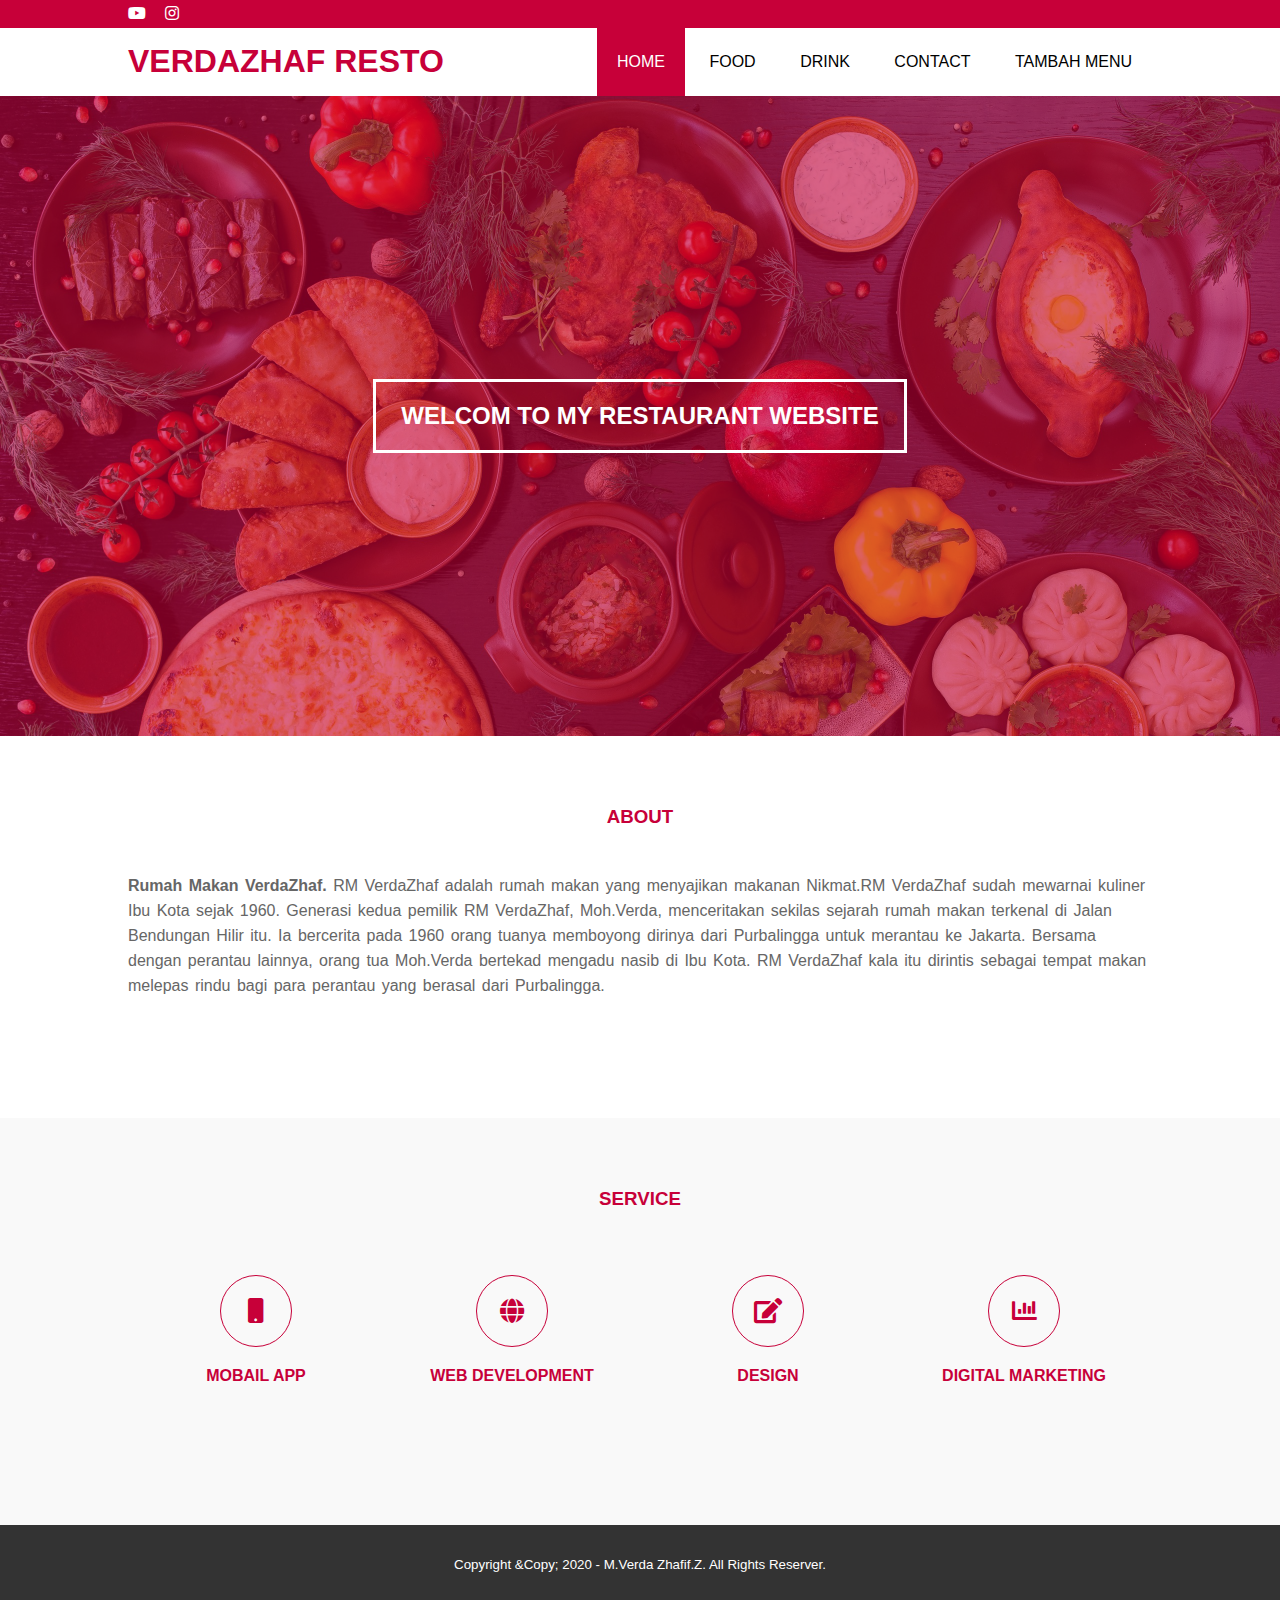
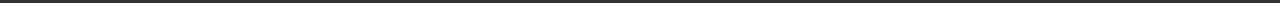
<file: Tugas KK-4B The End/index.html>
<!DOCTYPE html>
<html>
<head>
	<meta charset="utf-8">
	<meta name="viewport" content="width=device-width, initial-scale=1">
	<title>Verda Zhaf</title>
	<link rel="stylesheet" type="text/css" href="css/style.css">
	<link rel="stylesheet" type="text/css" href="https://cdnjs.cloudflare.com/ajax/libs/font-awesome/5.13.0/css/all.min.css"><script src="https://code.jquery.com/jquery-3.5.1.min.js" integrity="sha256-9/aliU8dGd2tb6OSsuzixeV4y/faTqgFtohetphbbj0=" crossorigin="anonymous"></script>
</head>
<body>
	<div class="bg-loader">
		<div class="loader"></div>
	</div>

	<div class="medsos">
		<div class="container">
			<ul>
				<li><a href="https://www.youtube.com/channel/UCLS1d22oPZgxjX8tkdzb6Qg/featured?view_as=subscriber"><i class="fab fa-youtube"></i></a></li>
				<li><a href="https://www.instagram.com/verda_zhaf/"><i class="fab fa-instagram"></i></i></a></li>
			</ul>
		</div>
		
	</div>
	<header>
		<div class="container">
			<h1><a href="index.html">VERDAZHAF RESTO</a></h1>
			<ul>
				<li class="active"><a href="index.html">HOME</a></li>
				<li><a href="about.html">FOOD</a></li>
				<li><a href="service.html">DRINK</a></li>
				<li><a href="contact.html">CONTACT</a></li>
				<li><a href="pesan.php">TAMBAH MENU</a></li>
			</ul>
		</div>
	</header>

	<section class="banner">
		<h2>WELCOM TO MY RESTAURANT WEBSITE</h2>
	</section>

	<section class="about">
		<div class="container">
			<h3>ABOUT</h3>
			<p><strong>Rumah Makan VerdaZhaf.</strong> RM VerdaZhaf adalah rumah makan yang menyajikan makanan Nikmat.RM VerdaZhaf sudah mewarnai kuliner Ibu Kota sejak 1960. Generasi kedua pemilik RM VerdaZhaf, Moh.Verda, menceritakan sekilas sejarah rumah makan terkenal di Jalan Bendungan Hilir itu. Ia bercerita pada 1960 orang tuanya memboyong dirinya dari Purbalingga untuk merantau ke Jakarta.  Bersama dengan perantau lainnya, orang tua Moh.Verda bertekad mengadu nasib di Ibu Kota. RM VerdaZhaf kala itu dirintis sebagai tempat makan melepas rindu bagi para perantau yang berasal dari Purbalingga.</p>
		</div>
	</section>

	<section class="service">
		<div class="container">
			<h3>SERVICE</h3>
			<div class="box">
			    <div class="col-4">
				    <div class="icon"><i class="fas fa-mobile"></i></div>
				    <h4>MOBAIL APP</h4>
			    </div>
			    <div class="col-4">
				    <div class="icon"><i class="fas fa-globe"></i></div>
				    <h4>WEB DEVELOPMENT</h4>
			    </div><div class="col-4">
				    <div class="icon"><i class="fas fa-edit"></i></div>
				    <h4>DESIGN</h4>
			    </div><div class="col-4">
				    <div class="icon"><i class="fas fa-chart-bar"></i></div>
				    <h4>DIGITAL MARKETING</h4>
			    </div>
		    </div>
		</div>
	</section>

	<footer>
		<div class="container">
			<small>Copyright &Copy; 2020 - M.Verda Zhafif.Z. All Rights Reserver.</small>
		</div>
	</footer>

	<script type="text/javascript">
		$(document).ready(function(){
			$(".bg-loader").hide();
		})
	</script>
</body>
</html>
</file>
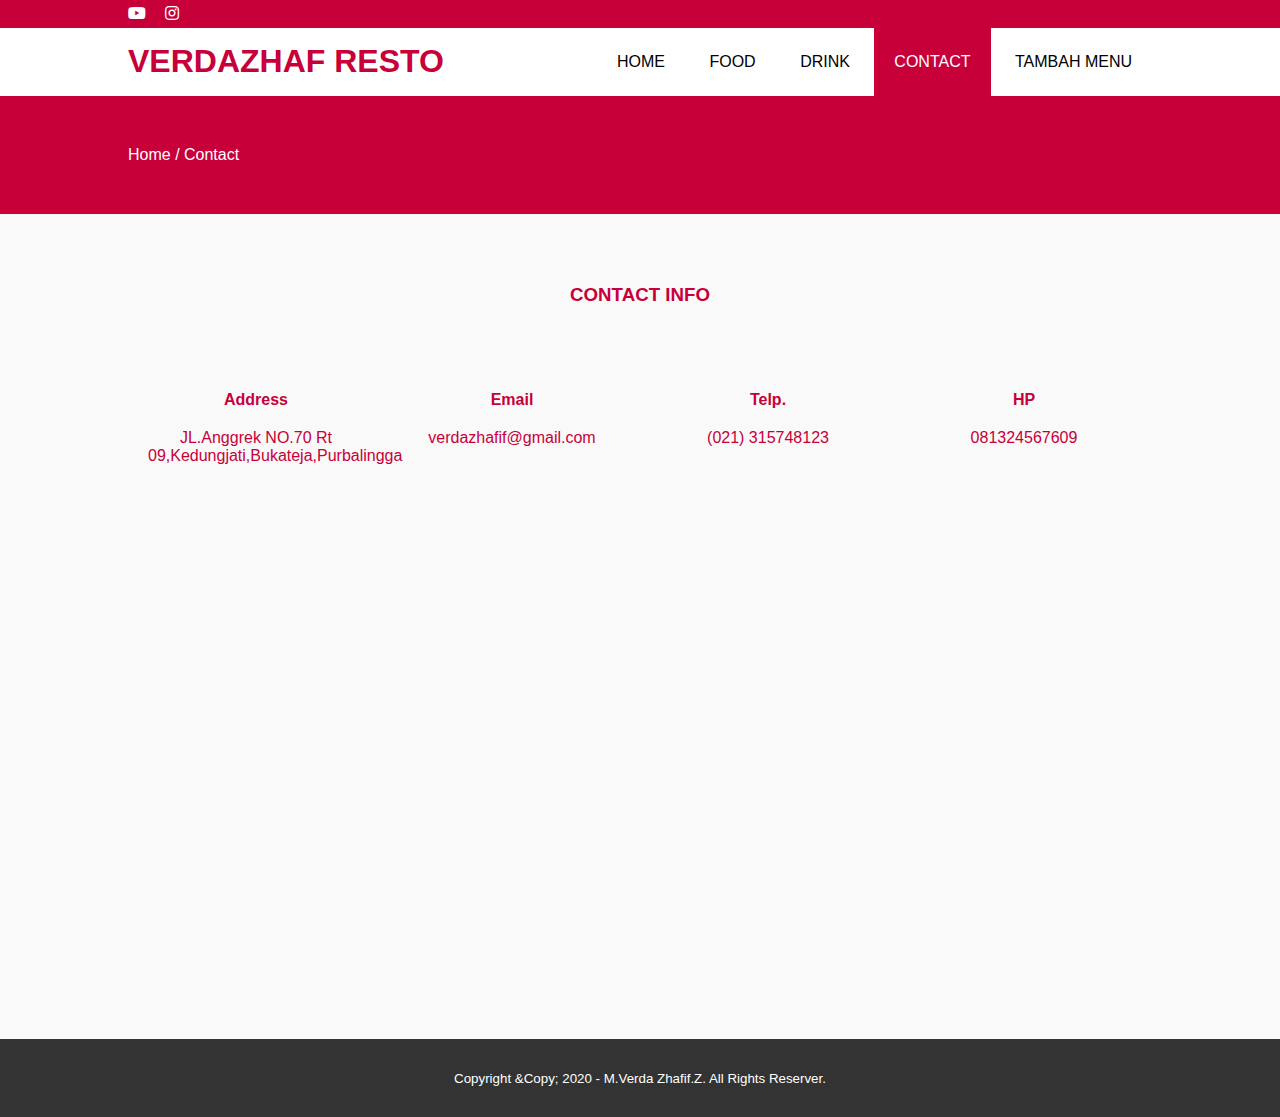
<file: Tugas KK-4B The End/contact.html>
<!DOCTYPE html>
<html>
<head>
	<meta charset="utf-8">
	<meta name="viewport" content="width=device-width, initial-scale=1">
	<title>Verda Zhaf</title>
	<link rel="stylesheet" type="text/css" href="css/style.css">
	<link rel="stylesheet" type="text/css" href="https://cdnjs.cloudflare.com/ajax/libs/font-awesome/5.13.0/css/all.min.css"><script src="https://code.jquery.com/jquery-3.5.1.min.js" integrity="sha256-9/aliU8dGd2tb6OSsuzixeV4y/faTqgFtohetphbbj0=" crossorigin="anonymous"></script>
</head>
<body>
	<div class="bg-loader">
		<div class="loader"></div>
	</div>

	<div class="medsos">
		<div class="container">
			<ul>
				<li><a href="https://www.youtube.com/channel/UCLS1d22oPZgxjX8tkdzb6Qg/featured?view_as=subscriber"><i class="fab fa-youtube"></i></a></li>
				<li><a href="https://www.instagram.com/verda_zhaf/"><i class="fab fa-instagram"></i></i></a></li>
			</ul>
		</div>
		
	</div>
	<header>
		<div class="container">
			<h1><a href="index.html">VERDAZHAF RESTO</a></h1>
			<ul>
				<li><a href="index.html">HOME</a></li>
				<li><a href="about.html">FOOD</a></li>
				<li><a href="service.html">DRINK</a></li>
				<li class="active"><a href="contact.html">CONTACT</a></li>
				<li><a href="pesan.php">TAMBAH MENU</a></li>
			</ul>
		</div>
	</header>

	<section class="label">
		<div class="container">
			<p>Home / Contact</p>
		</div>
	</section>

	<section class="service">
		<div class="container">
			<h3>CONTACT INFO</h3>
			<div class="box">
				<div class="col-4">
					<h4>Address</h4>
					<p>JL.Anggrek NO.70 Rt 09,Kedungjati,Bukateja,Purbalingga</p>
				</div>
				<div class="col-4">
					<h4>Email</h4>
					<p>verdazhafif@gmail.com</p>
				</div>
				<div class="col-4">
					<h4>Telp.</h4>
					<p>(021) 315748123</p>
				</div>
				<div class="col-4">
					<h4>HP</h4>
					<p>081324567609</p>
				</div>
			</div>
			<iframe src="https://www.google.com/maps/embed?pb=!1m18!1m12!1m3!1d3956.265108940722!2d109.4328807138205!3d-7.435889794635391!2m3!1f0!2f0!3f0!3m2!1i1024!2i768!4f13.1!3m3!1m2!1s0x2e65512eef3a890d%3A0xc35d3f0c3b7c8e1a!2sJl.%20Anggrek%2C%20Dusun%20III%2C%20Kedungjati%2C%20Kec.%20Bukateja%2C%20Kabupaten%20Purbalingga%2C%20Jawa%20Tengah%2053382!5e0!3m2!1sid!2sid!4v1602068974670!5m2!1sid!2sid" width="100%" height="450" frameborder="0" style="border:0;" allowfullscreen="" aria-hidden="false" tabindex="0"></iframe>
		</div>
	</section>

	<footer>
		<div class="container">
			<small>Copyright &Copy; 2020 - M.Verda Zhafif.Z. All Rights Reserver.</small>
		</div>
	</footer>

	<script type="text/javascript">
		$(document).ready(function(){
			$(".bg-loader").hide();
		})
	</script>
</body>
</html>
</file>
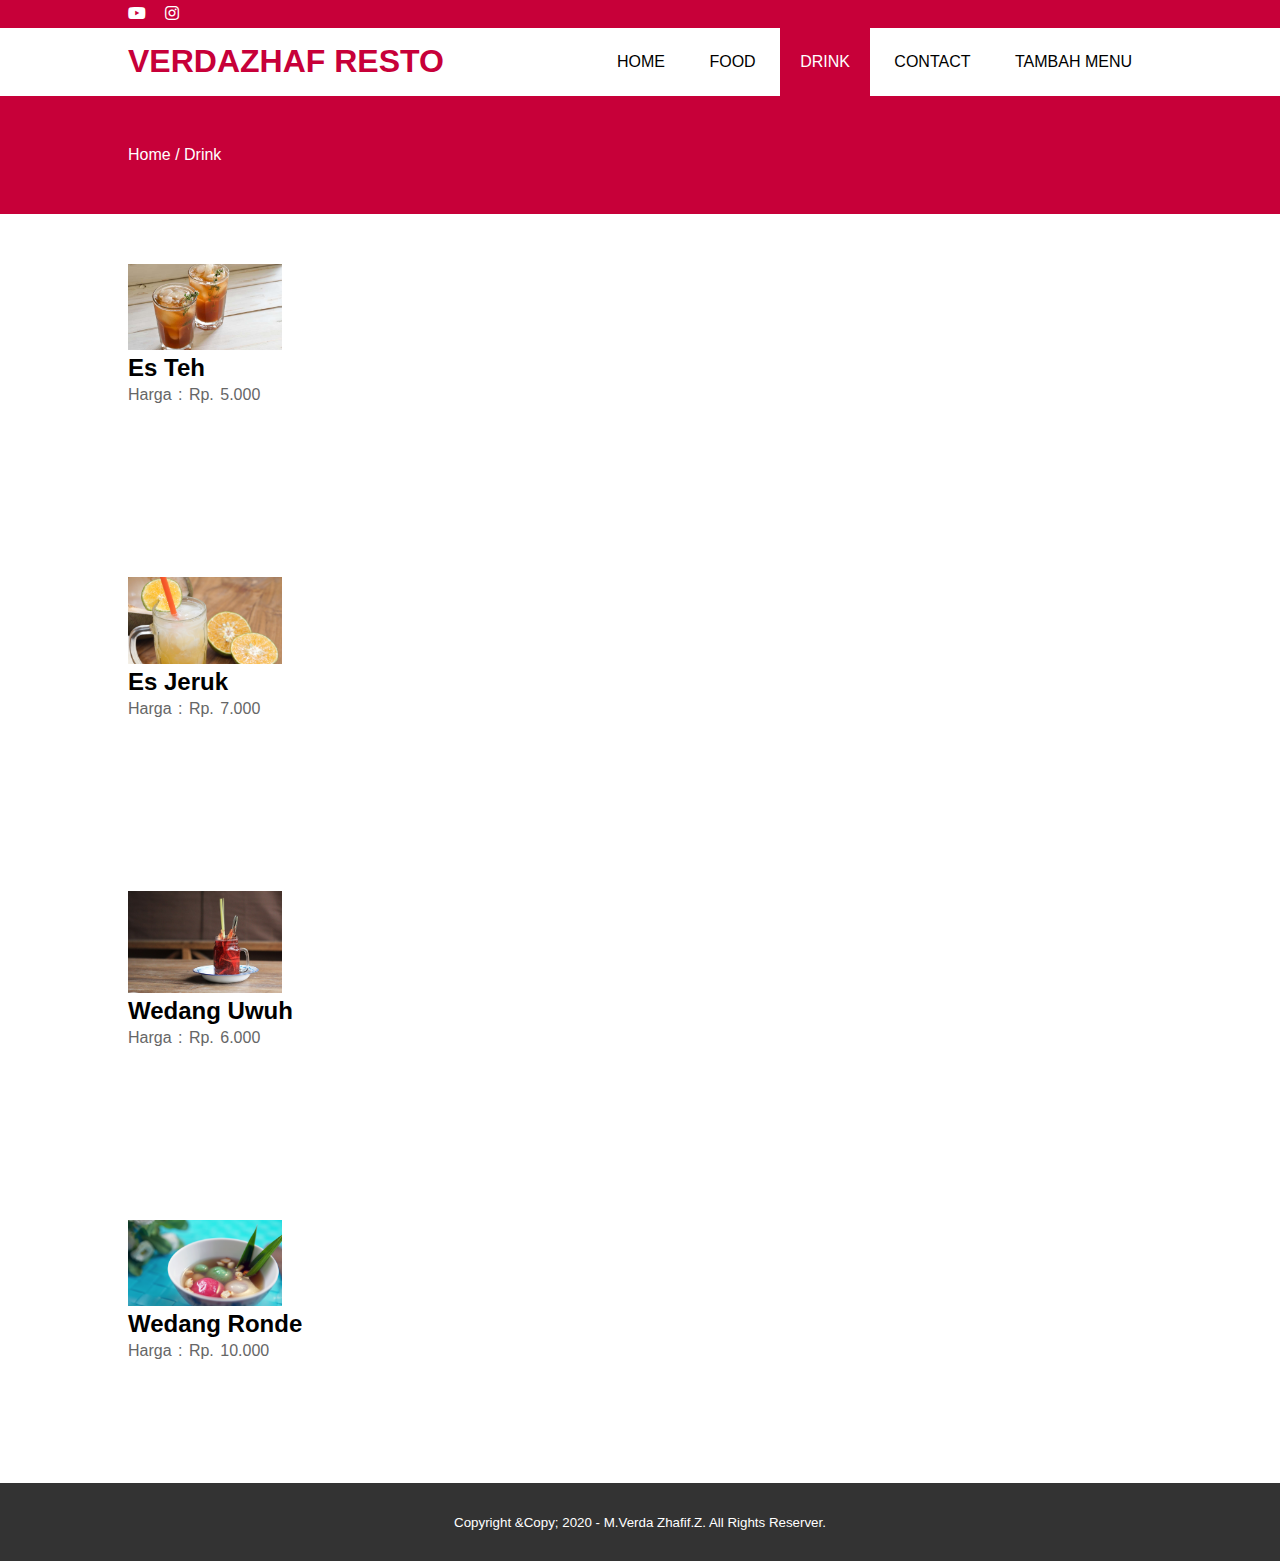
<file: Tugas KK-4B The End/service.html>
<!DOCTYPE html>
<html>
<head>
	<meta charset="utf-8">
	<meta name="viewport" content="width=device-width, initial-scale=1">
	<title>Verda Zhaf</title>
	<link rel="stylesheet" type="text/css" href="css/style.css">
	<link rel="stylesheet" type="text/css" href="https://cdnjs.cloudflare.com/ajax/libs/font-awesome/5.13.0/css/all.min.css"><script src="https://code.jquery.com/jquery-3.5.1.min.js" integrity="sha256-9/aliU8dGd2tb6OSsuzixeV4y/faTqgFtohetphbbj0=" crossorigin="anonymous"></script>
</head>
<body>
	<div class="bg-loader">
		<div class="loader"></div>
	</div>

	<div class="medsos">
		<div class="container">
			<ul>
				<li><a href="https://www.youtube.com/channel/UCLS1d22oPZgxjX8tkdzb6Qg/featured?view_as=subscriber"><i class="fab fa-youtube"></i></a></li>
				<li><a href="https://www.instagram.com/verda_zhaf/"><i class="fab fa-instagram"></i></i></a></li>
			</ul>
		</div>
		
	</div>
	<header>
		<div class="container">
			<h1><a href="index.html">VERDAZHAF RESTO</a></h1>
			<ul>
				<li><a href="index.html">HOME</a></li>
				<li><a href="about.html">FOOD</a></li>
				<li class="active"><a href="service.html">DRINK</a></li>
				<li><a href="contact.html">CONTACT</a></li>
				<li><a href="pesan.php">TAMBAH MENU</a></li>
			</ul>
		</div>
	</header>

	<section class="label">
		<div class="container">
			<p>Home / Drink</p>
		</div>
	</section>

	<section class="about">
		<div class="container">
			<img src="img/7.jpg" width="15%">
			<h2>Es Teh</h2>
			<p>Harga : Rp. 5.000</p>
		</div>
	</section>

	<section class="about">
		<div class="container">
			<img src="img/8.png" width="15%">
			<h2>Es Jeruk</h2>
			<p>Harga : Rp. 7.000</p>
		</div>
	</section>

	<section class="about">
		<div class="container">
			<img src="img/10.jpg" width="15%">
			<h2>Wedang Uwuh</h2>
			<p>Harga : Rp. 6.000</p>
		</div>
	</section>

	<section class="about">
		<div class="container">
			<img src="img/11.png" width="15%">
			<h2>Wedang Ronde</h2>
			<p>Harga : Rp. 10.000</p>
		</div>
	</section>

	<footer>
		<div class="container">
			<small>Copyright &Copy; 2020 - M.Verda Zhafif.Z. All Rights Reserver.</small>
		</div>
	</footer>

	<script type="text/javascript">
		$(document).ready(function(){
			$(".bg-loader").hide();
		})
	</script>
</body>
</html>
</file>
<file: Tugas KK-4B The End/css/style.css>
*{
	padding: 0;
	margin: 0;
	font-family: sans-serif;
}
a {
	color: inherit;
	text-decoration: none;
}
.medsos {
	padding: 5px 0;
	background-color: #C70039;
}
.medsos ul li {
	 display: inline-block;
	 color: #fff;
	 margin-right: 15px;
}
.container {
	width: 80%;
	margin: 0 auto;
}
.container:after {
	content:'';
	display: block;
	clear: both;
}
header h1 {
	float: left;
	padding: 15px 0px;
	color: #C70039
}
header ul {
	float: right;
}
header ul li {
	display: inline-block;
}
header ul li a {
	padding: 25px 20px;
	display: inline-block;
}
header ul li a:hover {
	background-color: #C70039;
	color:#fff;
}
.active {
	background-color: #C70039;
	color:#fff;
}
.banner {
	height: 60vh;
	background-image: url('../img/2.jpg');
	background-size: cover;
	position: relative;
	display: flex;
	justify-content: center;
	align-items: center;
}
.banner:after {
	content: '';
	display: block;
	position: absolute;
	top: 0;
	left: 0;
	right: 0;
	bottom: 0;
	background-color: rgba(199,0,57, .6);
}
.banner h2 {
	color: #fff;
	z-index: 1;
	padding: 20px 25px;
	border: 3px solid #fff;
}
section	{
	padding: 50px 0;
}
section h3 {
	text-align: center;
	padding: 20px 0;
	color: #C70039;
	margin-bottom: 25px;
}
.about,
.service {
	padding-bottom: 100px;
}
.about p {
	color: #666;
	word-spacing: 2px;
	line-height: 25px;
	margin-bottom: 20px;
}
.service {
	background-color: #f9f9f9;
}
.box {
	color: #C70039
}
.box:after {
	content: '';
	display: block;
	clear: both;
}
.box .col-4 {
	width: 25%;
	padding: 20px;
	box-sizing: border-box;
	text-align: center;
	float: left;
}
.icon {
	width: 70px;
	height: 70px;
	border: 1px solid;
	border-radius: 50%;
	text-align: center;
	line-height: 70px;
	font-size: 25px;
	margin: 0 auto;
}
.box .col-4 h4 {
	margin: 20px 0;
}
footer {
	padding: 30px 0;
	background-color: #333;
	color: #fff;
	text-align: center;
}
.bg-loader {
	background-color: #eee;
	position: fixed;
	top: 0;
	left: 0;
	right: 0;
	bottom: 0;
	z-index: 9999;
	display: flex;
	justify-content: center;
	align-items: center;
}
.bg-loader .loader {
	width: 100px;
	height: 100px;
	border: 3px solid #fff;
	border-radius: 50%;
	border-top-color: #C70039;
	border-right-color: #C70039;
	border-bottom-color: #C70039; 
	animation: puterin .10s linear infinite;
}
.label {
	background-color: #C70039;
	color: #fff;
}
@keyframes puterin {
	100% {
		transform: rotate(360deg);
	}
}
</file>
